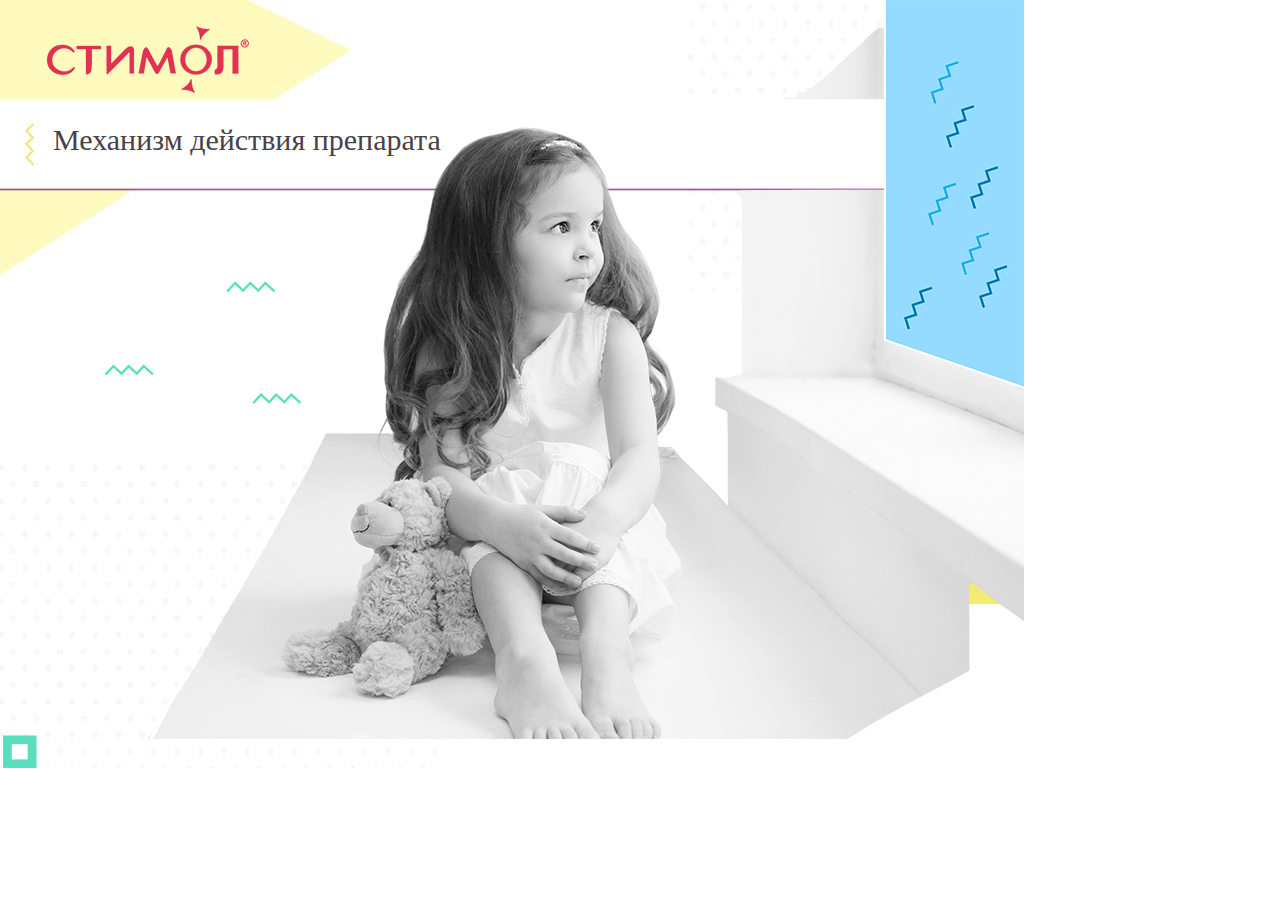
<file: task 2/index.html>
<!DOCTYPE html>
<html>
    <head>
        <meta charset="utf-8">        
        <meta name="author" content="ntym.net.ua">
        <meta name="publisher" content="Oleh Novakovskyi">
        <meta name="description" content="Task number two 2017">
        <meta name="keywords" content="html, css3, animation, keyframes">
        <title>Task 2</title>
        <link rel="stylesheet" href="css/style.css">
    </head>
    <body>
        <main>
            <!-- step 1 -->
            <div class="step-1-1">
                <div class="logo"></div>
                <div class="title">
                    <h1>
                      Механизм действия препарата  
                    </h1>
                </div>
            </div>
            <div class="step-1-2">
                <span></span> <!-- animation step-1-2 -->
                <span></span> <!-- animation step-1-2 -->
            </div>
            <div class="step-1-3"></div>
            <!-- step 2 -->
            <div class="step-2">
                <div class="step-2-1">                
                    <span></span> <!-- animation step-2-2 -->
                    <span></span> <!-- animation step-2-3 -->
                    <span></span> <!-- animation step-2-4-l -->
                    <span></span> <!-- animation step-2-4-r -->
                    <span></span> <!-- animation step-2-5 -->
                    <span></span> <!-- animation step-2-6 -->                
                </div>
                <!-- step 4 желтые шарики -->
                <div class="step-3-1-l"></div>
                <!-- step 4 красные шарики -->
                <div class="step-3-1-r"></div>
            </div>
        </main>        
    </body>
</html>
</file>
<file: task 2/css/style.css>
@font-face { 
    font-family: 'FuturaMediumC';  
    src: local('FuturaMediumC'), url('https://nomail.com.ua/files/woff/047c56cc37e017c6be47821ec5cac9de.woff') format('woff'); 
}
* {
    margin:0;
    padding:0;
}

main {
    width:1024px;
    height: 768px;
    background-image: url(../img/main.jpg);
    position: relative;
}

.step-1-1 {
    z-index: 2;
    position: absolute;
    background-image: url(../img/step_1_1.png);
    top: 0;
    right: 0;
    width: 1021px;
    height: 768px;
}
.title h1 {
    font-family: 'FuturaMediumC';
    color:#484248;
    font-weight: 400;
    margin-top:30px;
    margin-left:50px;
    font-size:30px;
}
.logo {
    background-image: url(../img/logo.png);
    background-repeat: no-repeat;
    background-position: 0 0;    
    width: 202px;
    height: 67px;
    margin-top:26px;
    margin-left:44px;
}
.step-2 {
    width: 750px;
    height: 495px;    
    position: absolute;
    z-index: 4;       
    left:144px;
    bottom:128px;
}

/** Start: step-1-2 **/
@keyframes step-1-2 {
    
    from {
        -webkit-transform: scale(0.7, 0.7);
        transform: scale(0.7, 0.7);
        background-image: url(../img/step_1_2.png);  
    }
       
    50% {
        -webkit-transform: scale(1.0, 1.0);
        transform: scale(1.0, 1.0);
        background-image: url(../img/step_1_2.png);  
              
    }
    to {
        -webkit-transform: scale(0.7, 0.7);
        transform: scale(0.7, 0.7);
        background-image: url(../img/step_1_2.png);  
                
    }
}

.step-1-2 span:first-child {
    -webkit-animation: step-1-2 1.5s ease-in-out 2s;
    animation: step-1-2 1.5s ease-in-out 2s;
    -webkit-animation-iteration-count: 4;  
    animation-iteration-count: 4;  
    -webkit-transform: translateZ(0);
    transform: translateZ(0);
    width: 138px;
    height: 152px;    
    position: absolute;
    z-index: 3;         
    left:430px;
    bottom:180px;
    will-change: transform;
}

.step-1-2 span:last-child {
    -webkit-animation: step-1-2 1.5s ease-in-out 2s;
    animation: step-1-2 1.5s ease-in-out 2s;
    -webkit-animation-iteration-count: 4;    
    animation-iteration-count: 4;
    -webkit-transform: translateZ(0);
    transform: translateZ(0);
    width: 138px;
    height: 152px;    
    position: absolute;
    z-index: 3;        
    right:300px;
    bottom:280px; 
    will-change: transform;
}
/** End: step-1-2 **/

/** Start: step-1-3 **/
@keyframes step-1-3 {
    
    from {               
        background-color: #fff;
        transform: scale(1.0, 1.0);
        opacity: 0.6
    }     
    to {               
        background-color: #fff;
        transform: scale(1.0, 1.0);
        opacity: 0.6
    }
}
.step-1-3 {    
    -webkit-animation-name: step-1-3;
    animation-name: step-1-3;
    -webkit-animation-duration: 1.5s;
    animation-duration: 1.5s;
    -webkit-animation-iteration-count: 1;      
    animation-iteration-count: 1;      
    -webkit-animation-fill-mode: forwards;
    animation-fill-mode: forwards;
    -webkit-animation-delay: 8.5s;
    animation-delay: 8.5s;
    -webkit-animation-timing-function: ease-in-out;
    animation-timing-function: ease-in-out;
    width: 1024px;
    height: 768px;    
    position: absolute;
    z-index: 4;       
    left:0;
    bottom:0;        
    -webkit-transform: translateZ(0);
    transform: translateZ(0); 
    will-change: transform;
}
/** End: step-1-3 **/

/** Start: step-2-1 **/
@keyframes step-2-1 {
    from {
        background-image: url(../img/step_2_1.jpg), url(../img/step_2_1_1.jpg);
        transform: scale(0.5, 0.5);        
    }    
    to {
        background-image: url(../img/step_2_1.jpg), url(../img/step_2_1_1.jpg);
        transform: scale(1.0, 1.0);                
    }
}
@keyframes step-2-1-1 {    
    from {
        background-image: url(../img/step_2_1_1.jpg);               
    }
    to {
        background-image: url(../img/step_2_1_1.jpg);                
    }
}

.step-2-1 span:nth-child(1) {
    -webkit-animation-name: step-2-1, step-2-1-1;
    animation-name: step-2-1, step-2-1-1;
    -webkit-animation-duration: 1.5s, 5s;
    animation-duration: 1.5s, 5s;
    -webkit-animation-iteration-count: 1;
    animation-iteration-count: 1;
    -webkit-animation-timing-function: ease-in-out;
    animation-timing-function: ease-in-out;
    -webkit-animation-fill-mode: forwards;
    animation-fill-mode: forwards;
    -webkit-animation-delay: 8.5s, 19.5s;
    animation-delay: 8.5s, 19.5s;
    width: 750px;
    height: 495px;    
    position: absolute;
    z-index: 5;
    -webkit-transform: translateZ(0);
    transform: translateZ(0);
    will-change: transform;
}
/** End: step-2-1**/

/** Start: step-2-2 **/
@keyframes step-2-2 {
    
    from {               
        -webkit-transform: scale(0.5);
        transform: scale(0.5);
        background: url(../img/step_2_2.png) 0 46px no-repeat;
    }
    to {               
        -webkit-transform: scale(1.0);
        transform: scale(1.0);
        background: url(../img/step_2_2.png) 0 46px no-repeat;             
    }
}
@keyframes step-2-2-1 {
    
    from {               
        opacity: 7;
        background: url(../img/step_2_2.png) 0 46px no-repeat;
    }
    to {               
        opacity: 0;
        background: url(../img/step_2_2.png) 0 46px no-repeat;             
    }
}

.step-2-1 span:nth-child(2) {
   	-webkit-animation-name: step-2-2,step-2-2-1;
   	animation-name: step-2-2,step-2-2-1;
	-webkit-animation-duration: 1.5s, 5s;
	animation-duration: 1.5s, 5s;
	-webkit-animation-delay: 8.5s, 12.0s;    
	animation-delay: 8.5s, 12.0s;    
    -webkit-animation-timing-function: ease-in-out;
    animation-timing-function: ease-in-out;
    -webkit-animation-iteration-count:1;
    animation-iteration-count:1;
    -webkit-animation-fill-mode: forwards;
    animation-fill-mode: forwards;
    width: 750px;
    height: 495px;    
    position: absolute;
    z-index: 6;
    -webkit-transform: translateZ(0);    
    transform: translateZ(0);
    will-change: transform;
}
/** End: step-2-2 **/

/** Start: step-2-3 **/
@keyframes step-2-3 { /* start */
    
    from {               
        -webkit-transform: scale(0.5, 0.5);
        transform: scale(0.5, 0.5);
        background: url(../img/step_2_3.png) 100px 336px no-repeat;
    }
    to {               
        -webkit-transform: scale(1.0, 1.0);
        transform: scale(1.0, 1.0);
        background: url(../img/step_2_3.png) 100px 336px no-repeat;             
    }
}

@keyframes step-2-3-1 { /* end */
    
    from {               
        opacity: 7;
        background: url(../img/step_2_3.png) 100px 336px no-repeat;
    }
    to {               
        opacity: 0;
        background: url(../img/step_2_3.png) 100px 336px no-repeat;             
    }
}

.step-2-1 span:nth-child(3) {
    -webkit-animation-name: step-2-3,step-2-3-1;
    animation-name: step-2-3,step-2-3-1;
	-webkit-animation-duration: 1.5s, 5s;
	animation-duration: 1.5s, 5s;
	-webkit-animation-delay: 8.5s, 15.0s;    
	animation-delay: 8.5s, 15.0s;    
    -webkit-animation-timing-function: ease-in-out;
    animation-timing-function: ease-in-out;
    -webkit-animation-iteration-count:1;
    animation-iteration-count:1;
    -webkit-animation-fill-mode: forwards;    
    animation-fill-mode: forwards;    
    width: 750px;
    height: 495px;    
    position: absolute;
    z-index: 6;
    -webkit-transform: translateZ(0);
    transform: translateZ(0);
    will-change: transform;
}
/** End: step-2-3 **/

/** Start: step-2-4-l **/
@keyframes step-2-4-l {
    
    from {               
        
        background: url(../img/step_2_4_l.png) 202px 367px no-repeat;        
        animation-timing-function: ease-in;
        background-size: 184px 146px;
        opacity: .0;
    }
        
    66% {
        background: url(../img/step_2_4_l.png) 202px 367px no-repeat;        
        animation-timing-function: ease-in-out;
        background-size: 184px 146px;
        opacity: 1;
    }    
    to {               
        animation-timing-function: ease-out;
        background: url(../img/step_2_4_l.png) 202px 367px no-repeat;
        background-size: 184px 146px;
        opacity: .0;
       
    }
}

.step-2-1 span:nth-child(4) {
    -webkit-animation-name: step-2-4-l;
    animation-name: step-2-4-l;
	-webkit-animation-duration: 1.2s;
	animation-duration: 1.2s;
	-webkit-animation-delay: 19.0s;
	animation-delay: 19.0s;
    -webkit-animation-fill-mode: forwards;
    animation-fill-mode: forwards;
    position: absolute;
    animation-iteration-count:8;
    z-index: 6;
    width: 750px;
    height: 495px;            
    -webkit-transform: translateZ(0);    
    transform: translateZ(0);
    will-change: transform;
    
}
/** End: step-2-4-l **/

/** Start: step-2-4-r **/
@keyframes step-2-4-r {
    
    from {               
        
        background: url(../img/step_2_4_r.png) 486px 360px no-repeat;        
        animation-timing-function: ease-in;
        background-size: 184px 146px;
        opacity: .0;
    }
        
    66% {
        background: url(../img/step_2_4_r.png) 486px 360px no-repeat;        
        animation-timing-function: ease-in-out;
        background-size: 184px 146px;
        opacity: 1;
    }    
    to {               
        animation-timing-function: ease-out;
        background: url(../img/step_2_4_r.png) 486px 360px no-repeat;
        background-size: 184px 146px;
        opacity: .0;
       
    }
}

.step-2-1 span:nth-child(5) {
    -webkit-animation-name: step-2-4-r;
    animation-name: step-2-4-r;
	-webkit-animation-duration: 1.2s;
	animation-duration: 1.2s;
	-webkit-animation-delay: 19.0s;
	animation-delay: 19.0s;
    -webkit-animation-fill-mode: forwards;
    -webkit-animation-fill-mode: forwards;
    animation-fill-mode: forwards;
    position: absolute;
    -webkit-animation-iteration-count:8;
    animation-iteration-count:8;
    z-index: 6;
    width: 750px;
    height: 495px;            
    -webkit-transform: translateZ(0);    
    transform: translateZ(0);
    will-change: transform;
    
}
/** End: step-2-4-l **/

/** Start: step-2-5 **/
@keyframes step-2-5 {
    
    from {               
        -webkit-transform: scale(0.5, 0.5);
        transform: scale(0.5, 0.5);
        background-image: url(../img/step_2_5.png), url(../img/step_2_5_1.png);
        background-repeat: no-repeat;
        background-position: 0 0;
    }
    to {               
        -webkit-transform: scale(1.0, 1.0);
        transform: scale(1.0, 1.0);
        background-image: url(../img/step_2_5.png), url(../img/step_2_5_1.png);
        background-repeat: no-repeat;
        background-position: 0 0;
    }
}

@keyframes step-2-5-1 {
    
    from {               
        
        background-image: url(../img/step_2_5_1.png);
        background-repeat: no-repeat;
        background-position: 0 0;
    }
    to {               
        
        background-image: url(../img/step_2_5_1.png);
        background-repeat: no-repeat;
        background-position: 0 0;
    }
}

.step-2-1 span:nth-child(6) {
    -webkit-animation-name: step-2-5,step-2-5-1;
    animation-name: step-2-5,step-2-5-1;
	-webkit-animation-duration: 1.5s, 1s;
	animation-duration: 1.5s, 1s;
	-webkit-animation-delay: 8.5s, 19.5s;    
	animation-delay: 8.5s, 19.5s;    
    -webkit-animation-timing-function: ease-in-out;
    animation-timing-function: ease-in-out;
    -webkit-animation-iteration-count:1;
    animation-iteration-count:1;
    -webkit-animation-fill-mode: forwards;
    animation-fill-mode: forwards;
    width: 750px;
    height: 495px;    
    position: absolute;
    z-index: 25;
    -webkit-transform: translateZ(0);
    transform: translateZ(0);
    will-change: transform;
}
/** End: step-2-5 **/
/** **/
@keyframes step-3-1-l { 
    
    from {
        transform: scale(0.5, 0.5);        
        background-image: url(../img/step_3_1_l.png);
        background-repeat: no-repeat;                
        background-position: 291px 40px, 287px 62px, 285px 80px, 287px 97px, 291px 115px, 272px 50px, 271px 69px, 271px 89px, 275px 105px, 272px 126px, 254px 58px, 259px 79px, 257px 113px;
    }  
    
    to {
        transform: scale(1.0, 1.0);
        background-image: url(../img/step_3_1_l.png), url(../img/step_3_1_l.png), url(../img/step_3_1_l.png), url(../img/step_3_1_l.png), url(../img/step_3_1_l.png), url(../img/step_3_1_l.png), url(../img/step_3_1_l.png), url(../img/step_3_1_l.png), url(../img/step_3_1_l.png), url(../img/step_3_1_l.png), url(../img/step_3_1_l.png), url(../img/step_3_1_l.png), url(../img/step_3_1_l.png);
        background-repeat: no-repeat;                
        background-position: 291px 40px, 287px 62px, 285px 80px, 287px 97px, 291px 115px, 272px 50px, 271px 69px, 271px 89px, 275px 105px, 272px 126px, 254px 58px, 259px 79px, 257px 113px;
    }
}

@keyframes step-3-1-l-a { 
    
    from {                
        background-image: url(../img/step_3_1_l.png);
        background-repeat: no-repeat;                
        background-position: 291px 40px, 287px 62px, 285px 80px, 287px 97px, 291px 115px, 272px 50px, 271px 69px, 271px 89px, 275px 105px, 272px 126px, 254px 58px, 259px 79px, 257px 113px;
    }    
    50% {
        background-image: url(../img/step_3_1_l.png), url(../img/step_3_1_l.png), url(../img/step_3_1_l.png), url(../img/step_3_1_l.png), url(../img/step_3_1_l.png), url(../img/step_3_1_l.png), url(../img/step_3_1_l.png), url(../img/step_3_1_l.png), url(../img/step_3_1_l.png), url(../img/step_3_1_l.png), url(../img/step_3_1_l.png), url(../img/step_3_1_l.png), url(../img/step_3_1_l.png);
        background-repeat: no-repeat;                
        background-position: 144px 114px, 123px 140px, 60px 115px, 205px 162px, 90px 180px, 144px 140px, 100px 150px, 30px 125px, 90px 129px, 138px 100px, 184px 148px, 222px 122px, 183px 174px;        
    }
    90% {
        background-image: url(../img/step_3_1_l.png), url(../img/step_3_1_l.png), url(../img/step_3_1_l.png), url(../img/step_3_1_l.png), url(../img/step_3_1_l.png), url(../img/step_3_1_l.png), url(../img/step_3_1_l.png), url(../img/step_3_1_l.png), url(../img/step_3_1_l.png), url(../img/step_3_1_l.png), url(../img/step_3_1_l.png), url(../img/step_3_1_l.png), url(../img/step_3_1_l.png);
        background-repeat: no-repeat;                
        background-position: 144px 426px, 123px 420px, 60px 447px, 205px 448px, 90px 465px, 144px 400px, 100px 405px, 30px 440px, 90px 427px, 138px 460px, 184px 413px, 222px 430px, 183px 460px; 
       opacity: 1;
    }
    to {                
        background-image: url(../img/step_3_1_l.png), url(../img/step_3_1_l.png), url(../img/step_3_1_l.png), url(../img/step_3_1_l.png), url(../img/step_3_1_l.png), url(../img/step_3_1_l.png), url(../img/step_3_1_l.png), url(../img/step_3_1_l.png), url(../img/step_3_1_l.png), url(../img/step_3_1_l.png), url(../img/step_3_1_l.png), url(../img/step_3_1_l.png), url(../img/step_3_1_l.png);
        background-repeat: no-repeat;               
        background-position: 144px 426px, 123px 420px, 60px 447px, 205px 448px, 90px 465px, 144px 400px, 100px 405px, 30px 440px, 90px 427px, 138px 460px, 184px 413px, 222px 430px, 183px 460px;
        opacity: 0;
    }
}

.step-3-1-l{
    -webkit-animation-name: step-3-1-l, step-3-1-l-a;
    animation-name: step-3-1-l, step-3-1-l-a;
    -webkit-animation-duration: 1.5s, 9.5s;
    animation-duration: 1.5s, 9.5s;
    -webkit-animation-iteration-count: 1;      
    animation-iteration-count: 1;      
    -webkit-animation-fill-mode: forwards;
    animation-fill-mode: forwards;
    -webkit-animation-timing-function: ease-in-out;
    animation-timing-function: ease-in-out;
    -webkit-animation-delay: 8.5s, 9.5s;
    animation-delay: 8.5s, 9.5s;
    width: 100%;
    height: 100%;    
    position: absolute;
    z-index: 5;
    -webkit-transform: translateZ(0);
    transform: translateZ(0);
    will-change: transform;
}


/** **/
@keyframes step-3-1-r { 
    
    from {
        transform: scale(0.5, 0.5);        
        background-image: url(../img/step_3_1_r.png);
        background-repeat: no-repeat;                
        background-position: 450px 36px, 454px 61px, 450px 82px, 453px 101px, 454px 118px, 466px 42px, 468px 55px, 464px 70px, 466px 85px, 468px 110px, 484px 55px, 480px 75px, 476px 96px, 466px 127px;
    }  
    
    to {
        transform: scale(1.0, 1.0);
        background-image: url(../img/step_3_1_r.png), url(../img/step_3_1_r.png), url(../img/step_3_1_r.png), url(../img/step_3_1_r.png), url(../img/step_3_1_r.png), url(../img/step_3_1_r.png), url(../img/step_3_1_r.png), url(../img/step_3_1_r.png), url(../img/step_3_1_r.png), url(../img/step_3_1_r.png), url(../img/step_3_1_r.png), url(../img/step_3_1_r.png), url(../img/step_3_1_r.png);
        background-repeat: no-repeat;                
        background-position: 450px 36px, 454px 61px, 450px 82px, 453px 101px, 454px 118px, 466px 42px, 468px 55px, 464px 70px, 466px 85px, 468px 110px, 484px 55px, 480px 75px, 476px 96px, 466px 127px;
    }
}

@keyframes step-3-1-r-a { 
    
    from {                
        background-image: url(../img/step_3_1_r.png);
        background-repeat: no-repeat;                
        background-position: 450px 36px, 454px 61px, 450px 82px, 453px 101px, 454px 118px, 466px 42px, 468px 55px, 464px 70px, 466px 85px, 468px 110px, 484px 55px, 480px 75px, 476px 96px, 466px 127px;
    }    
    50% {
        background-image: url(../img/step_3_1_r.png), url(../img/step_3_1_r.png), url(../img/step_3_1_r.png), url(../img/step_3_1_r.png), url(../img/step_3_1_r.png), url(../img/step_3_1_r.png), url(../img/step_3_1_r.png), url(../img/step_3_1_r.png), url(../img/step_3_1_r.png), url(../img/step_3_1_r.png), url(../img/step_3_1_r.png), url(../img/step_3_1_r.png), url(../img/step_3_1_r.png);
        background-repeat: no-repeat;                
        background-position: 565px 100px, 558px 113px, 606px 137px, 615px 110px, 610px 82px, 470px 143px, 537px 106px, 654px 168px, 500px 109px, 693px 103px, 627px 120px, 643px 110px, 466px 127px;        
    }
    90% {
        background-image: url(../img/step_3_1_r.png), url(../img/step_3_1_r.png), url(../img/step_3_1_r.png), url(../img/step_3_1_r.png), url(../img/step_3_1_r.png), url(../img/step_3_1_r.png), url(../img/step_3_1_r.png), url(../img/step_3_1_r.png), url(../img/step_3_1_r.png), url(../img/step_3_1_r.png), url(../img/step_3_1_r.png), url(../img/step_3_1_r.png), url(../img/step_3_1_r.png);
        background-repeat: no-repeat;                
        background-position: 565px 390px, 538px 381px, 606px 384px, 615px 336px, 610px 360px, 470px 405px, 537px 450px, 654px 380px, 500px 375px, 693px 364px, 690px 388px, 643px 465px, 466px 364px; 
       opacity: 1;
    }
    to {                
        background-image: url(../img/step_3_1_r.png), url(../img/step_3_1_r.png), url(../img/step_3_1_r.png), url(../img/step_3_1_r.png), url(../img/step_3_1_r.png), url(../img/step_3_1_r.png), url(../img/step_3_1_r.png), url(../img/step_3_1_r.png), url(../img/step_3_1_r.png), url(../img/step_3_1_r.png), url(../img/step_3_1_r.png), url(../img/step_3_1_r.png), url(../img/step_3_1_r.png);
        background-repeat: no-repeat;               
        background-position: 565px 390px, 538px 381px, 606px 384px, 615px 336px, 610px 360px, 470px 405px, 537px 450px, 654px 380px, 500px 375px, 693px 364px, 690px 388px, 643px 465px, 466px 364px;
        opacity: 0;
    }
}

.step-3-1-r{
    -webkit-animation-name: step-3-1-r, step-3-1-r-a;
    animation-name: step-3-1-r, step-3-1-r-a;
    -webkit-animation-duration: 1.5s, 9.5s;
    animation-duration: 1.5s, 9.5s;
    -webkit-animation-iteration-count: 1;      
    animation-iteration-count: 1;      
    -webkit-animation-fill-mode: forwards;
    animation-fill-mode: forwards;
    -webkit-animation-timing-function: ease-in-out;
    animation-timing-function: ease-in-out;
    -webkit-animation-delay: 8.5s, 9.5s;
    animation-delay: 8.5s, 9.5s;
    width: 100%;
    height: 100%;    
    position: absolute;
    z-index: 5;
    -webkit-transform: translateZ(0);
    transform: translateZ(0);
    will-change: transform;
}
</file>
